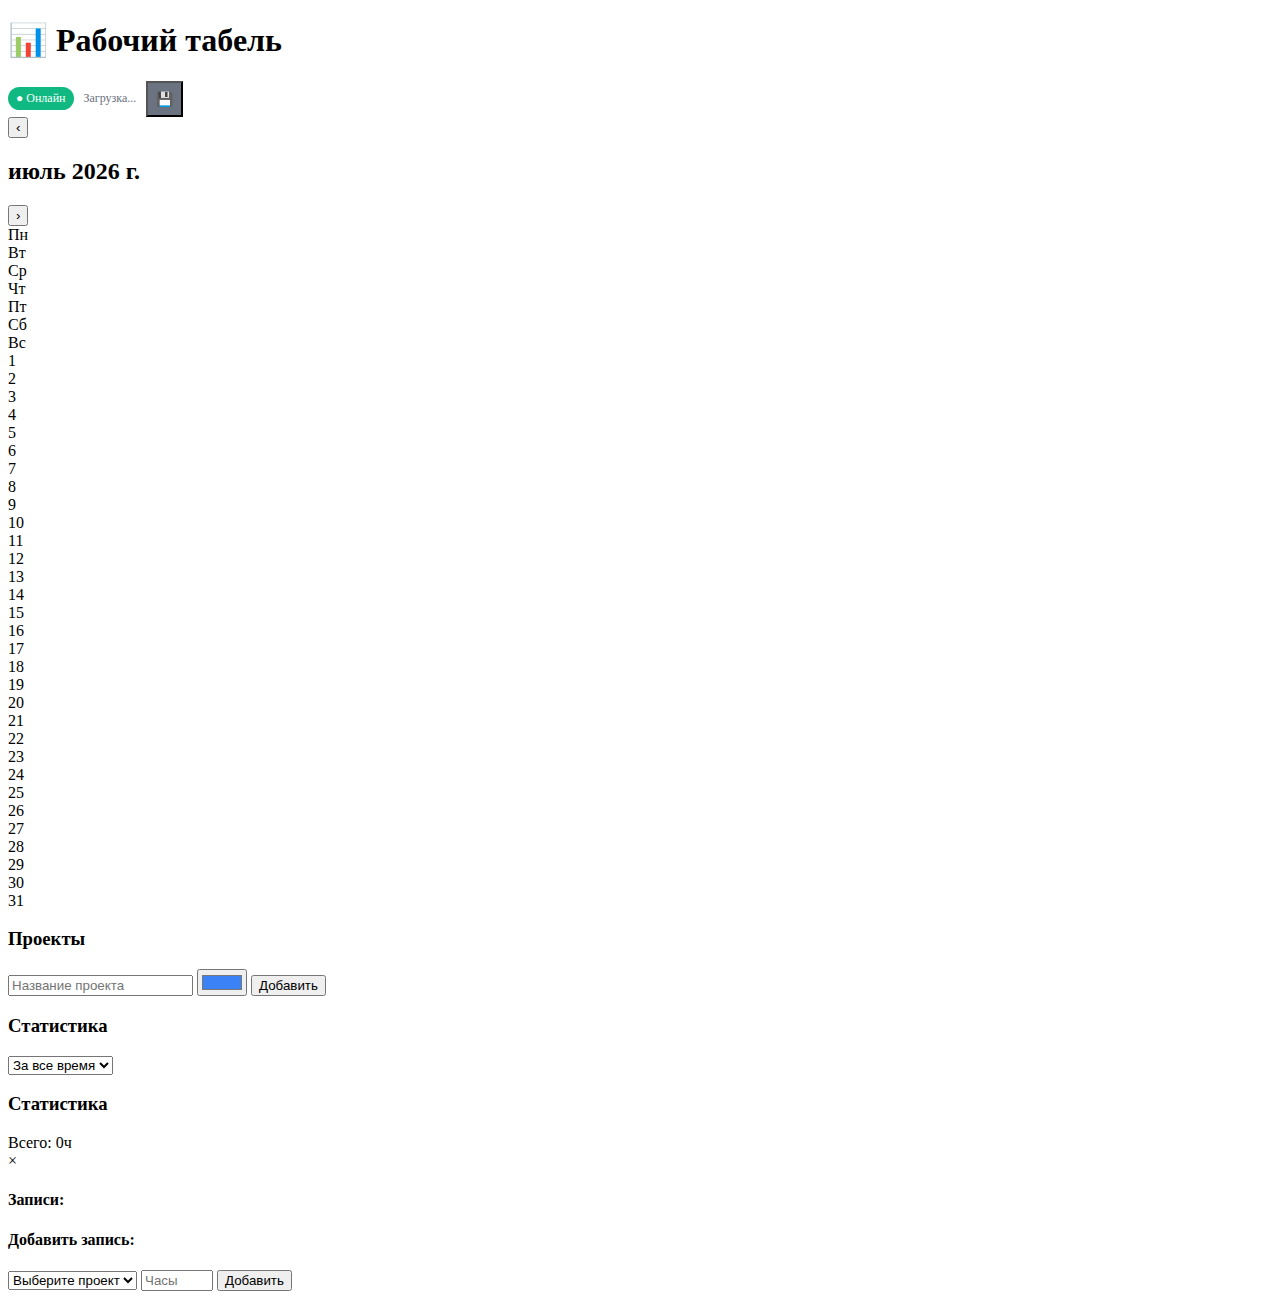
<file: index.html>
<!DOCTYPE html>
<html lang="ru">
<head>
    <meta charset="UTF-8">
    <meta name="viewport" content="width=device-width, initial-scale=1.0">
    <title>Рабочий табель</title>
    <meta name="description" content="Приложение для учета рабочего времени">
    <meta name="theme-color" content="#3b82f6"/>
    
    <!-- PWA Meta Tags -->
    <link rel="manifest" href="manifest.json">
    <link rel="icon" href="favicon.ico" type="image/x-icon">
    <link rel="apple-touch-icon" href="icons/icon-192.png">
    <meta name="apple-mobile-web-app-capable" content="yes">
    <meta name="apple-mobile-web-app-status-bar-style" content="default">
    
    <link rel="stylesheet" href="styles.css">
</head>
<body>
    <div class="container">
        <header>
            <h1>📊 Рабочий табель</h1>
            <div class="header-controls">
                <div id="connectionStatus" class="status-indicator online">
                    ● Онлайн
                </div>
                <div id="lastSaved" class="save-indicator">
                    Загрузка...
                </div>
                <button id="forceSave" class="btn-secondary" title="Принудительное сохранение">
                    💾
                </button>
            </div>
        </header>

        <div class="month-navigation">
            <button id="prevMonth" class="btn">‹</button>
            <h2 id="monthYear"></h2>
            <button id="nextMonth" class="btn">›</button>
        </div>

        <div id="calendar" class="calendar"></div>

        <div class="projects-section">
            <h3>Проекты</h3>
            <form id="projectForm" class="project-form">
                <input type="text" id="projectName" placeholder="Название проекта" required>
                <input type="color" id="projectColor" value="#3b82f6">
                <button type="submit" class="btn">Добавить</button>
            </form>
            <div id="projectsList" class="projects-list"></div>
        </div>

        <div class="stats-section">
            <h3>Статистика</h3>
            <select id="statsPeriod" class="stats-period">
                <option value="all">За все время</option>
                <option value="week">За неделю</option>
                <option value="month">За месяц</option>
                <option value="year">За год</option>
            </select>
            <div id="stats" class="stats"></div>
        </div>
    </div>

    <!-- Модальное окно дня -->
    <div id="dayModal" class="modal">
        <div class="modal-content">
            <span class="close">&times;</span>
            <h3 id="modalDate"></h3>
            
            <div class="entries-list">
                <h4>Записи:</h4>
                <div id="modalEntries"></div>
            </div>
            
            <form id="addEntryForm" class="entry-form">
                <h4>Добавить запись:</h4>
                <select id="entryProject" required>
                    <option value="">Выберите проект</option>
                </select>
                <input type="number" id="entryHours" step="0.5" min="0.5" max="24" placeholder="Часы" required>
                <button type="submit" class="btn">Добавить</button>
            </form>
        </div>
    </div>

    <script src="app.js"></script>
    
    <script>
        // Регистрация Service Worker
        if ('serviceWorker' in navigator) {
            window.addEventListener('load', function() {
                navigator.serviceWorker.register('./sw.js')
                    .then(function(registration) {
                        console.log('ServiceWorker зарегистрирован: ', registration.scope);
                    })
                    .catch(function(error) {
                        console.log('Ошибка регистрации ServiceWorker: ', error);
                    });
            });
        }

        // Обновление статуса соединения
        function updateConnectionStatus() {
            const statusElement = document.getElementById('connectionStatus');
            if (navigator.onLine) {
                statusElement.className = 'status-indicator online';
                statusElement.textContent = '● Онлайн';
            } else {
                statusElement.className = 'status-indicator offline';
                statusElement.textContent = '● Офлайн';
            }
        }

        window.addEventListener('online', updateConnectionStatus);
        window.addEventListener('offline', updateConnectionStatus);
        updateConnectionStatus();
    </script>
</body>
</html>
</file>
<file: styles.css>
/* Добавляем эти стили в существующий CSS */

.header-controls {
    display: flex;
    align-items: center;
    gap: 10px;
    flex-wrap: wrap;
}

.status-indicator {
    padding: 4px 8px;
    border-radius: 12px;
    font-size: 12px;
    font-weight: 500;
}

.status-indicator.online {
    background: #10b981;
    color: white;
}

.status-indicator.offline {
    background: #6b7280;
    color: white;
}

.save-indicator {
    font-size: 12px;
    color: #6b7280;
}

.btn-secondary {
    background: #6b7280;
    padding: 8px;
    font-size: 14px;
}

.btn-secondary:hover {
    background: #4b5563;
}

/* Сообщения */
.message {
    animation: slideIn 0.3s ease-out;
}

@keyframes slideIn {
    from {
        transform: translateX(100%);
        opacity: 0;
    }
    to {
        transform: translateX(0);
        opacity: 1;
    }
}

/* Индикатор сохранения */
.saving {
    opacity: 0.7;
}

/* Адаптивность для мобильных */
@media (max-width: 768px) {
    .header-controls {
        justify-content: space-between;
        width: 100%;
        margin-top: 10px;
    }
    
    .status-indicator,
    .save-indicator {
        font-size: 11px;
    }
}
</file>
